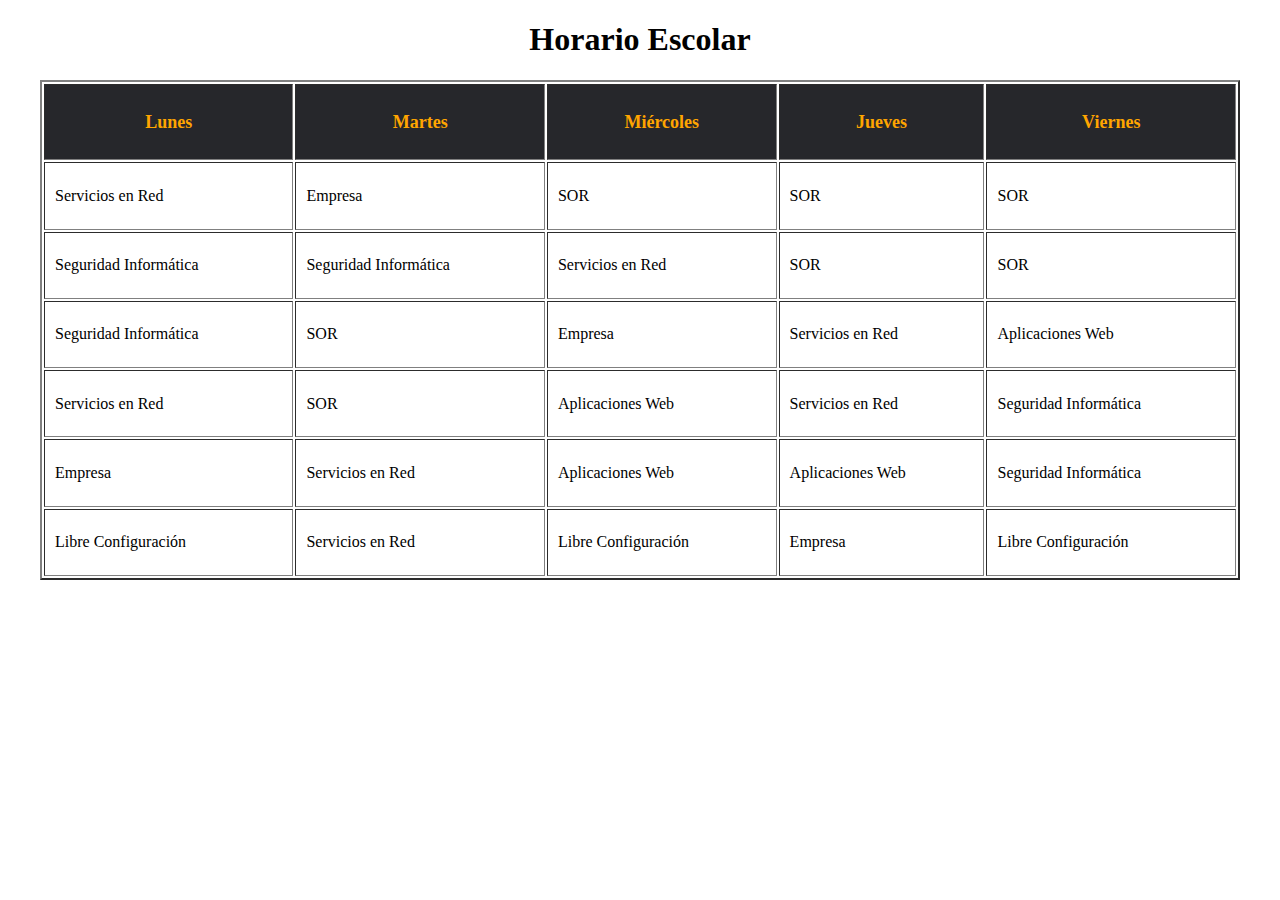
<file: subpagina-horario.html>
<!DOCTYPE html>
<html lang="en">

<head>
    <meta charset="UTF-8" />
    <meta name="viewport" content="width=device-width, initial-scale=1.0" />
    <title>Horario Escolar</title>
    <link rel="stylesheet" href="horario.css" />
</head>

<body>
    <div>
        <h1>Horario Escolar</h1>
  <table border="2">

  <tr>
    <th class="titulo">Lunes</th>
    <th class="titulo">Martes</th>
    <th class="titulo"> Miércoles</th>
    <th class="titulo">Jueves</th>
    <th class="titulo">Viernes</th>
  </tr>

  <tr>
    <td>Servicios en Red</td>
    <td>Empresa</td>
    <td>SOR</td>
    <td>SOR</td>
    <td>SOR</td>
  </tr>

  <tr>
    <td>Seguridad Informática</td>
    <td>Seguridad Informática</td>
	 <td>Servicios en Red</td>
    <td>SOR</td>
    <td>SOR</td>
  </tr>

  <tr>
    <td>Seguridad Informática</td>
    <td>SOR</td>  
    <td>Empresa</td>
    <td>Servicios en Red</td>
    <td>Aplicaciones Web</td>
  </tr>
  
  <tr>
    <td>Servicios en Red</td>
    <td>SOR</td>
    <td>Aplicaciones Web</td>
    <td>Servicios en Red</td>
    <td>Seguridad Informática</td>
  </tr>
  
  <tr>
    <td>Empresa</td>
    <td>Servicios en Red</td>
    <td>Aplicaciones Web</td>
    <td>Aplicaciones Web</td>
    <td>Seguridad Informática</td>
  </tr>

  <tr>
    <td>Libre Configuración</td>
    <td>Servicios en Red</td>    
    <td>Libre Configuración</td>
    <td>Empresa</td>
    <td>Libre Configuración</td>
  </tr>

</table>
    </div>
</body>

</html>
</file>
<file: horario.css>
table {
	margin: 0 auto;
    width:1200px;
    height:500px;
    color: black;
}

h1 {
	text-align: center;
}

td{
	padding-left: 10px;	
}

.titulo{
	background-color: #26272b;
	color: orange;
	font-size: 18px;
	text-align: center;
}
</file>
